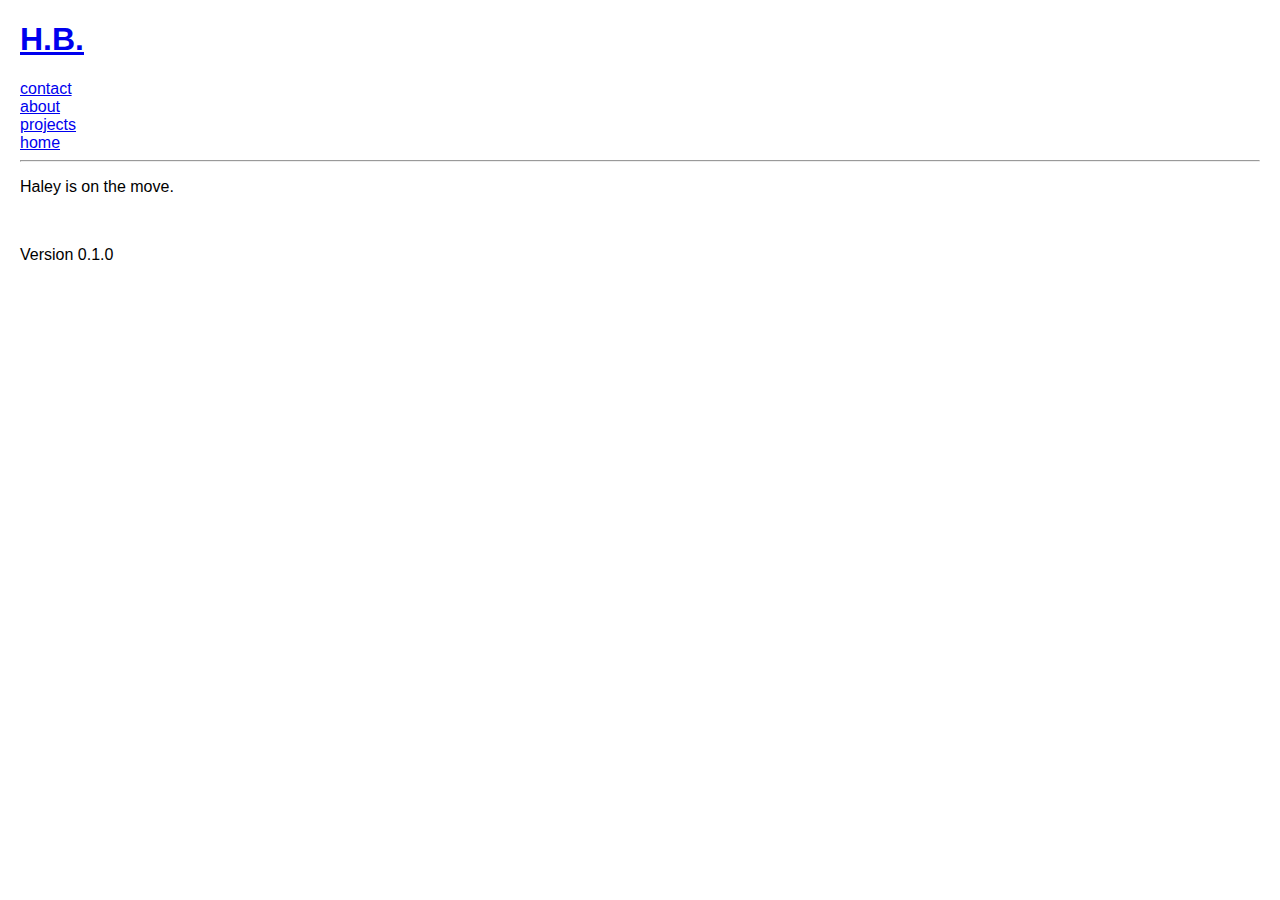
<file: about.html>
<!DOCTYPE html>
<html>

<head>
  <title>H.B.</title>
  <link rel="stylesheet" href="style.css">
</head>

<body>
  <div id="top-container">
    <!-- Header -->
    <header>
        <h1 id="name-header"><a href="index.html">H.B.</a></h1>

        <!-- Navigation Bar -->
        <div id="navigation-bar" class="flex-container">
          <div><a href="contact.html">contact</a></div>
          <div><a href="about.html" class="current">about</a></div>
          <div><a href="projects.html">projects</a></div>
          <div><a href="index.html">home</a></div>
        </div>

    </header>
    <hr class='divider'>


    <!-- Main body section -->
    <div class="content">
      <article>

        <p>Haley is on the move.</p>
    
      </article>
   </div>

   <footer>
     <br>
     <p>Version 0.1.0</p>
   </footer>
  </div>

</body>

</html>
</file>
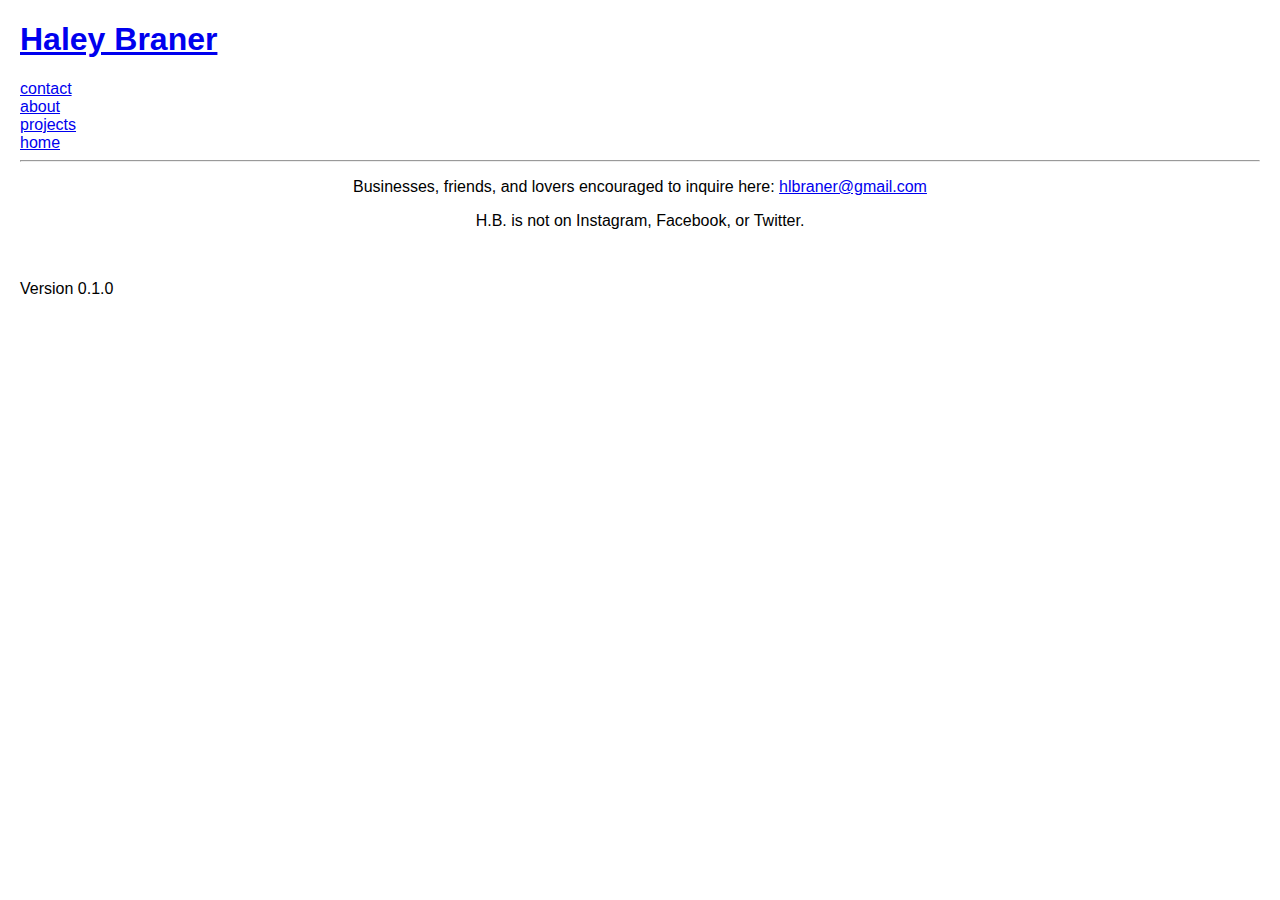
<file: contact.html>
<!DOCTYPE html>
<html>

<head>
  <title>Haley Braner</title>
  <link rel="stylesheet" href="style.css">
</head>

<body>
  <div id="top-container">
    <!-- Header -->
    <header>
          <h1 id="name-header"><a href="index.html">Haley Braner</a></h1>

        <!-- Navigation Bar -->
        <div id="navigation-bar" class="flex-container">
          <div><a href="contact.html" class="current">contact</a></div>
          <div><a href="about.html">about</a></div>
          <div><a href="projects.html">projects</a></div>
          <div><a href="index.html">home</a></div>
        </div>

    </header>
    <hr class='divider'>


    <!-- Main body section -->
    <div class="content">
      <article>
        <p style="text-align: center;">Businesses, friends, and lovers encouraged to inquire here: <a href="mailto:hlbraner@gmail.com?Subject=Hello%20Haley" target="_top">hlbraner@gmail.com</a></p>
      </article>
      <p style="text-align: center;">H.B. is not on Instagram, Facebook, or Twitter.</a></p>

    </div>

    <footer>
      <br>
      <p>Version 0.1.0</p>
    </footer>
  </div>
</body>

</html>
</file>
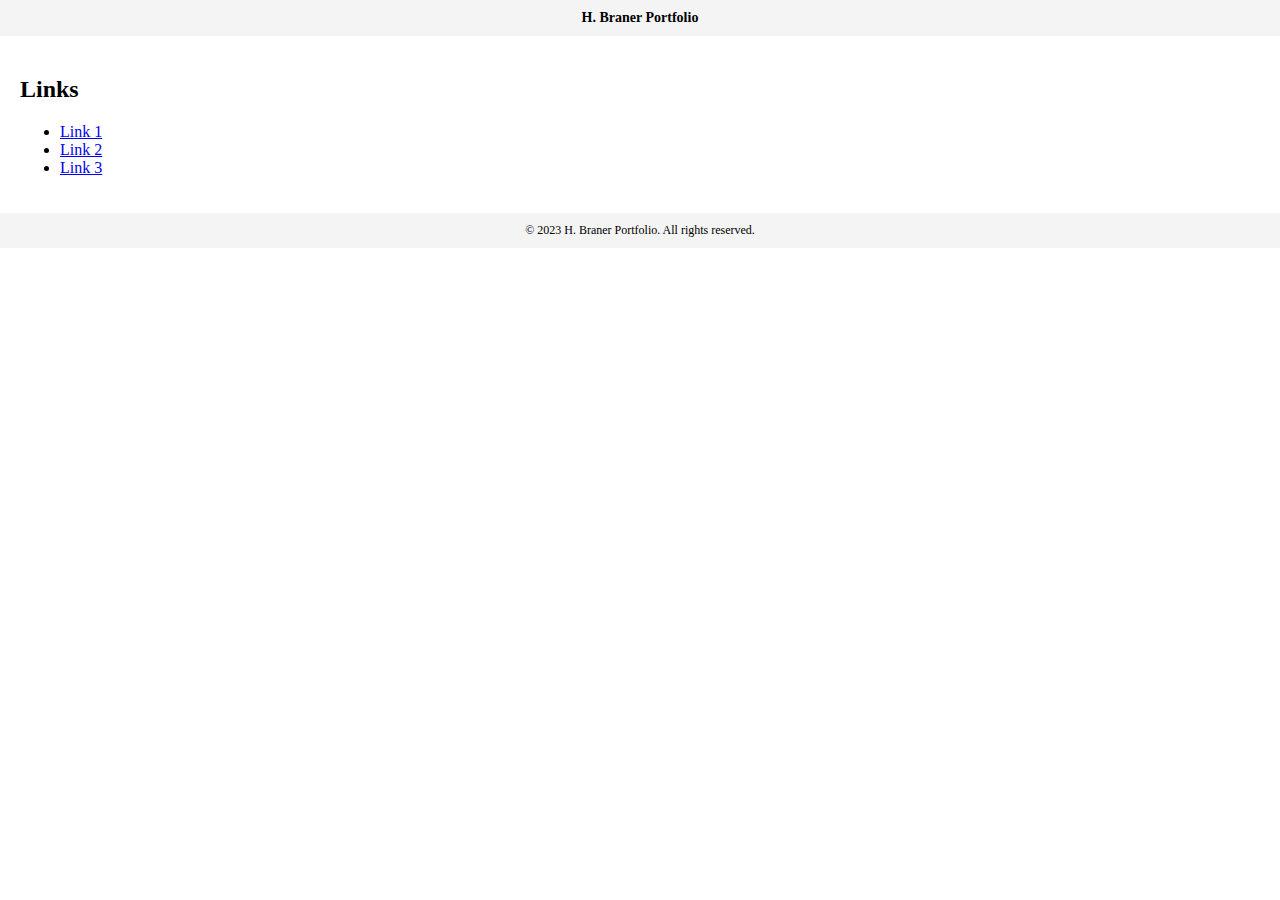
<file: practice.html>
<!DOCTYPE html>
<html lang="en">
<head>
    <meta charset="UTF-8">
    <meta name="viewport" content="width=device-width, initial-scale=1.0">
    <title>H. Braner Portfolio</title>
    <style>
        body {
            font-family: 'Times New Roman', serif;
            margin: 0;
            padding: 0;
            background-color: #fff;
        }

        header {
            background-color: #f4f4f4;
            padding: 10px;
            text-align: center;
            font-size: 14px;
            font-weight: bold;
        }

        nav {
            float: right;
            margin-right: 20px;
        }

        nav ul {
            list-style-type: none;
            margin: 0;
            padding: 0;
        }

        nav li {
            display: inline;
            margin-right: 10px;
        }

        nav a {
            text-decoration: none;
            color: black;
            font-size: 12px;
        }

        nav a:hover {
            color: blue;
        }

        section {
            padding: 20px;
        }

        footer {
            background-color: #f4f4f4;
            padding: 10px;
            text-align: center;
            font-size: 12px;
        }
    </style>
</head>
<body>

    <header>
        H. Braner Portfolio
    </header>

    <section>
        <h2>Links</h2>
        <ul>
            <li><a href="#">Link 1</a></li>
            <li><a href="#">Link 2</a></li>
            <li><a href="#">Link 3</a></li>
            <!-- Add more links as needed -->
        </ul>
        <!-- Your webpage content goes here -->
    </section>

    <footer>
        &copy; 2023 H. Braner Portfolio. All rights reserved.
    </footer>

</body>
</html>
</file>
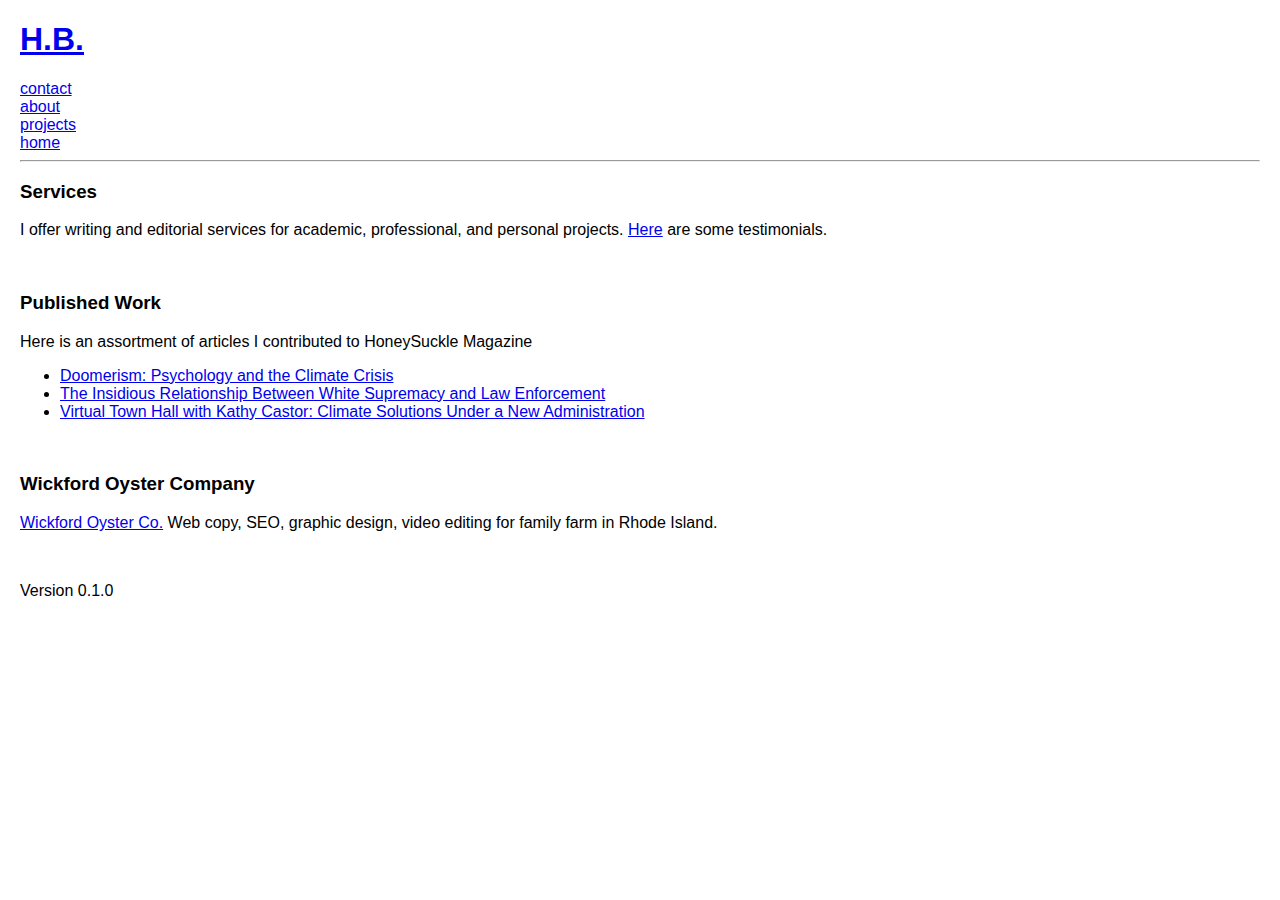
<file: projects.html>
<!DOCTYPE html>
<html>

<head>
  <title>H.B.</title>
  <link rel="stylesheet" href="style.css">
</head>

<body>
  <div id="top-container">
    <!-- Header -->
    <header>
          <h1 id="name-header"><a href="index.html">H.B.</a></h1>

        <!-- Navigation Bar -->
        <div id="navigation-bar" class="flex-container">
          <div><a href="contact.html">contact</a></div>
          <div><a href="about.html">about</a></div>
          <div><a href="projects.html" class="current">projects</a></div>
          <div><a href="index.html">home</a></div>
        </div>

    </header>
    <hr class="divider">


    <!-- Main body section -->
    <div class="content">
      <article>

          <h3>Services</h3>
            <p> 
            I offer writing and editorial services for academic, professional, and personal projects. <a href="https://drive.google.com/drive/folders/1RrX516BoegIaaVEu8LdSkRpgNa-Cs7O5" target="_blank">Here</a> are some testimonials.</p>

          <br>
          <h3>Published Work</h3>
            <p>Here is an assortment of articles I contributed to HoneySuckle Magazine</p>
            <ul>
              <li><a href=https://honeysucklemag.com/understanding-doomerism-psychology-the-climate-crisis-and-economic-inequality/ target="_blank">Doomerism: Psychology and the Climate Crisis</a></li>
              <li><a href="https://honeysucklemag.com/white-privilege-and-law-enforcement/" target="_blank">The Insidious Relationship Between White Supremacy and Law Enforcement</a></li>
              <li><a href="https://honeysucklemag.com/virtual-town-hall-climate-solutions-new-administration/" target="_blank">Virtual Town Hall with Kathy Castor: Climate Solutions Under a New Administration</a></li>
            </ul>

            <br>
            <h3>Wickford Oyster Company</h3>
            <p> <a href="https://www.wickfordoyster.co/" target="_blank">Wickford Oyster Co.</a> Web copy, SEO, graphic design, video editing for family farm in Rhode Island. </p>

  
      </article>

    </div>

    <footer>
      <br>
      <p>Version 0.1.0</p>
    </footer>
  </div>

</body>

</html>
</file>
<file: style.css>
body {
  font-family: Arial, sans-serif;
  margin: 20px;
  background-color: #fff;
  color: #000;
}

.container {
  display: grid;
  grid-template-areas:
    "quote1 quote2"
    "quote3 quote4"
    "conclusion conclusion";
  grid-gap: 20px;
}

.quote {
  padding: 15px;
  border: 1px solid #000;
}

#quote1 {
  grid-area: quote1;
}

#quote2 {
  grid-area: quote2;
}

#quote3 {
  grid-area: quote3;
}

#quote4 {
  grid-area: quote4;
}

.conclusion {
  grid-area: conclusion;
  border: 2px solid #000;
  padding: 15px;
  background-color: #f9f9f9;
}

ol {
  margin: 0;
  padding: 0 0 0 20px;
}
</file>
